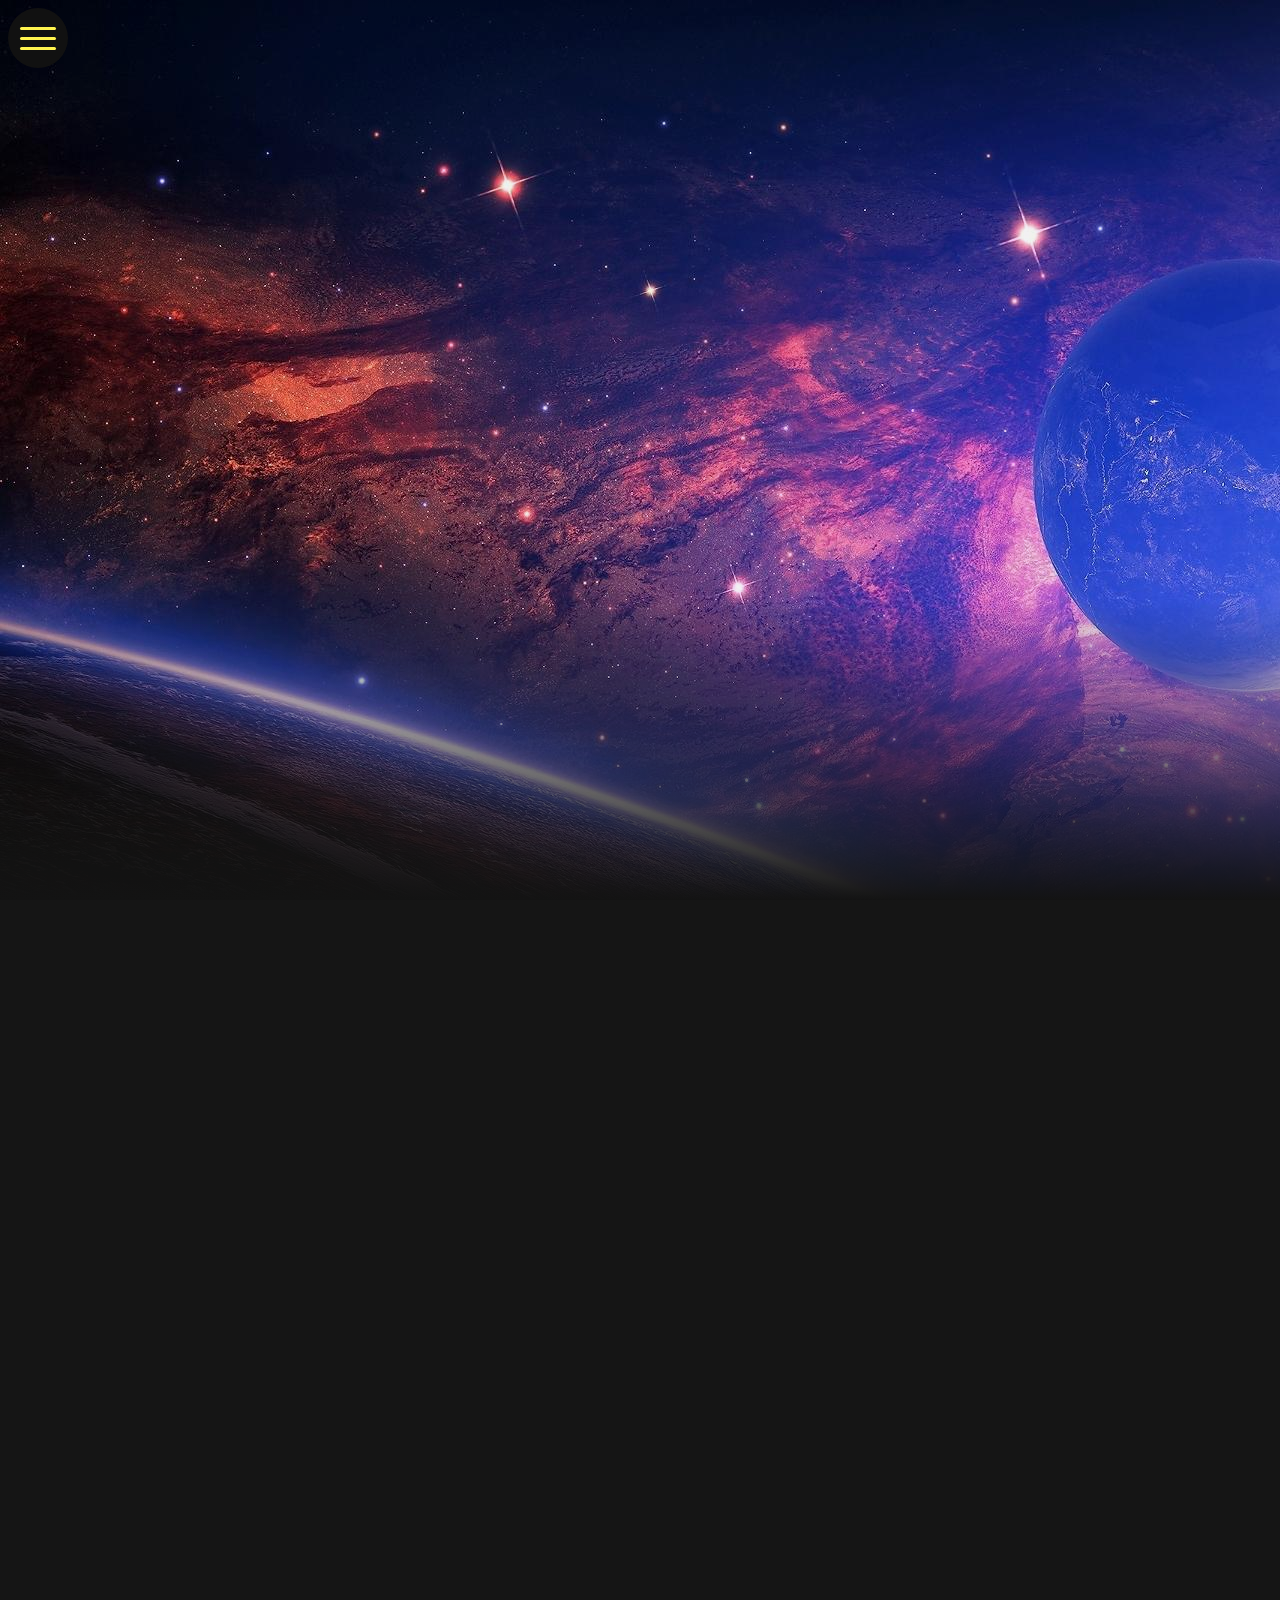
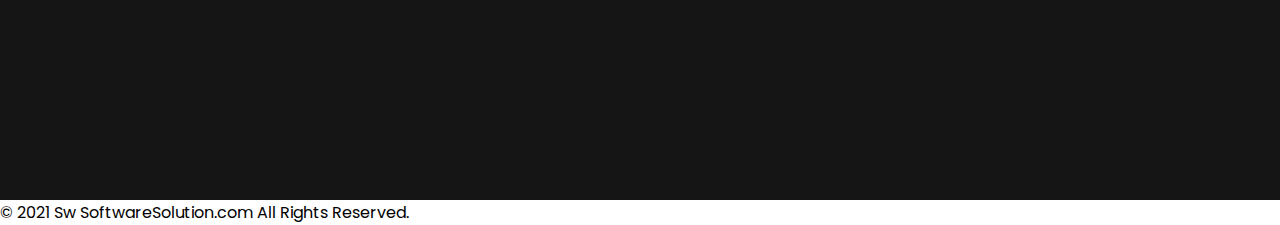
<file: index.html>
<!DOCTYPE html>
<html lang="en">
<head>
    <meta charset="UTF-8">
    <meta name="viewport" content="width=device-width, initial-scale=1.0">
    <meta http-equiv="X-UA-Compatible" content="ie=edge">
    <title>Solomon SoftwareSolution</title>
    <link rel="stylesheet" href="css/style.css">
</head>
<body>
    <header>
        <nav>
                <div class="menu-wrap">
                    <input type="checkbox" class="toggler">
                    <div class="hamburger">
                        <div></div>
                    </div>
                    <div class="menu">
                        <div>
                            <div>
                                <ul>
                                    <li><a href="index.html">Home</a></li>
                                    <li><a href="Store.html">Store</a></li>
                                    <li><a href="contact us.html">Contact Us</a></li>
                                </ul>
                            </div>
                        </div>
                    </div>
                </div>
        </nav>
        <img src="img/beautiful-space-wallpapers-2.jpg" data-speed="-0.2" alt="">
    </header>

    <section>
        <div class="shadow"></div>

        <div class="container">
            <div class="content opacity">
                <h3 class="title">
                    About
                    <div class="border"></div>
                </h3>
                <p class="text">This website give you apps that are need for ur daily life by giving the best apps
                    possible.
                This website is created by solomon</p>
            </div>
            </div>
        </div>
    </section>
    
    <script src="js/index.js"></script>
</body>
<p>&copy 2021 Sw SoftwareSolution.com All Rights Reserved.</p>
</html>
</file>
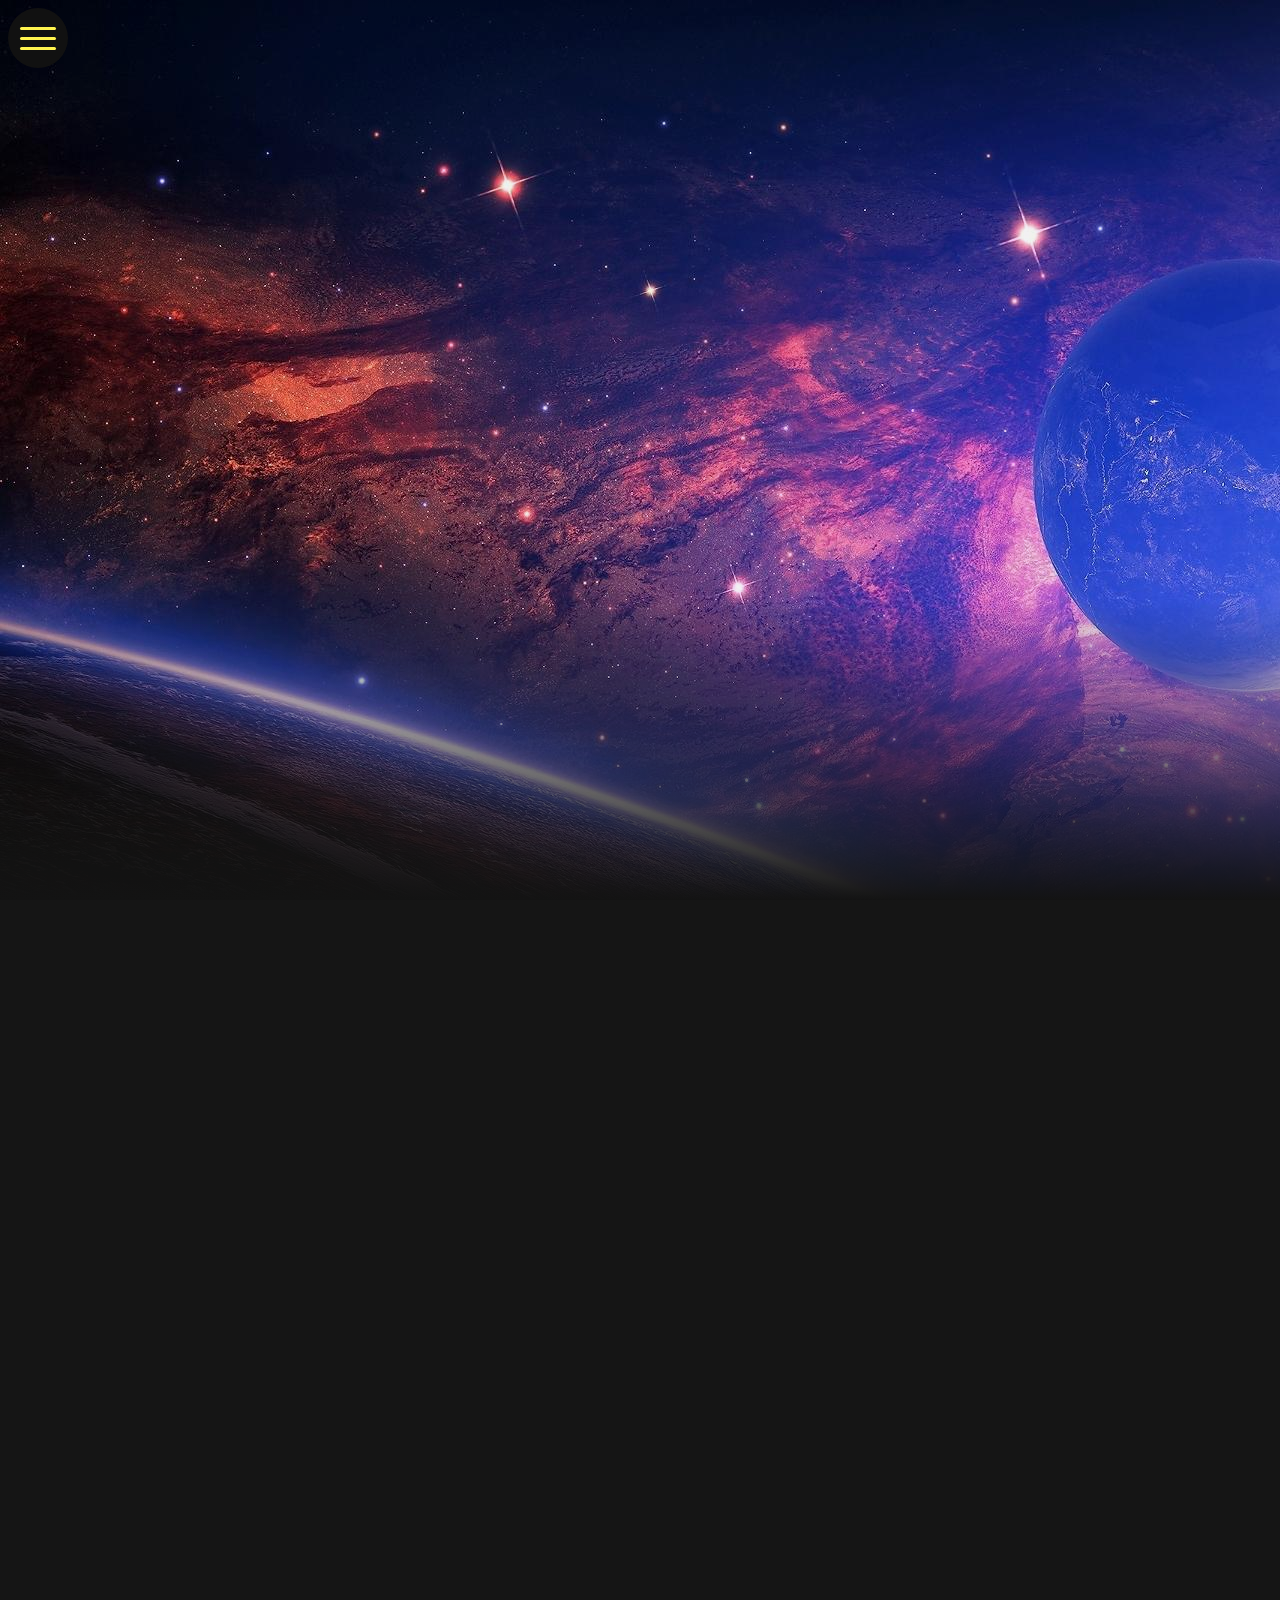
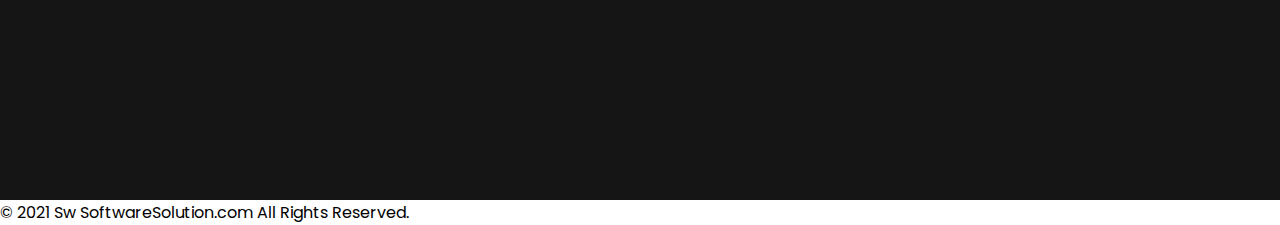
<file: Store.html>
<!DOCTYPE html>
<html lang="en">
<head>
    <meta charset="UTF-8">
    <meta name="viewport" content="width=device-width, initial-scale=1.0">
    <meta http-equiv="X-UA-Compatible" content="ie=edge">
    <title>Solomon SoftwareSolution</title>
    <link rel="stylesheet" href="css/style.css">
</head>
<body>
    <header>
        <nav>
                <div class="menu-wrap">
                    <input type="checkbox" class="toggler">
                    <div class="hamburger">
                        <div></div>
                    </div>
                    <div class="menu">
                        <div>
                            <div>
                                <ul>
                                    <li><a href="index.html">Home</a></li>
                                    <li><a href="Store.html">Store</a></li>
                                    <li><a href="contact us.html">Contact Us</a></li>
                                </ul>
                            </div>
                        </div>
                    </div>
                </div>
        </nav>
        <img src="img/beautiful-space-wallpapers-2.jpg" data-speed="-0.2" alt="">
    </header>

    <section>
        <div class="shadow"></div>

        <div class="container">
            <div class="content opacity">
                <h3 class="title">
                    Our app
                    <div class="border"></div>
                </h3>
                <h4>Ethio Bookstore</h4>
                <p>This app gives All EthioBooks From Grade9upto12 and other Ethiopian books.</p>
                <a href="data/Ethiobookstore.apk">Download app </a>
                <h5>MoonLight</h5>
                <p>This app help us to turnOn or turnOff flashlight with single button.</p>
            <a href="data/moonlight.apk">Download app</a>
                <style>
                    h5{
                        font-size: 20px;
                    }
                </style>
            </div>
            </div>
        </div>
    </section>
    
    <script src="js/index.js"></script>
</body>
<p>&copy 2021 Sw SoftwareSolution.com All Rights Reserved.</p>
</html>
</file>
<file: css/style.css>
@import url('https://fonts.googleapis.com/css2?family=Poppins:wght@300;400;600&display=swap');

*{
    padding: 0;
    margin: 0;
    box-sizing: border-box;
}

body{
    font-family: 'Poppins', sans-serif;
}

.container{
    max-width: 70rem;
    padding: 0 2rem;
    margin: 0 auto;
}

header{
    width: 100%;
    height: 100vh;
    position: relative;
    overflow: hidden;
}

header:after{
    content: '';
    position: absolute;
    width: 100%;
    height: 100%;
    left: 0;
    top: 0;
    background-color: rgba(0, 0, 0, 0.05);
    z-index: 25;
}

.mountain1{
    position: absolute;
    bottom: -100px;
    width: 1500px;
    right: 0;
    z-index: 19;
}

.person{
    position: absolute;
    width: 650px;
    bottom: -100px;
    left: -70px;
    z-index: 20;
}

.mountain2{
    position: absolute;
    width: 1100px;
    bottom: -100px;
    left: 0;
    z-index: 18;
}

.mountain3{
    position: absolute;
    width: 900px;
    bottom: 150px;
    right: 0;
    z-index: 17;
}

.sky{
    position: absolute;
    width: 2100px;
    bottom: 250px;
    right: 0;
}

nav{
    position: absolute;
    top: 0;
    left: 0;
    width: 100%;
    padding: 1rem 0;
    z-index: 30;
    background: linear-gradient(to bottom, rgba( 0, 0, 0, 0.05), transparent)
}

nav .container{
    display: flex;
    justify-content: space-between;
    align-items: center;
}

.logo{
    color: #fff;
    font-size: 1.1rem;
    text-transform: uppercase;
    font-weight: 600;
    letter-spacing: 2px;
}

.logo span{
    font-weight: 300;
}
.menu-wrap{
	position: fixed;
	top: 0;
	left: 0;
	z-index: 2;
}

.toggler{
	position: absolute;
	top: 0.5rem;
	left: 0.5rem;
	width: 60px;
	height: 60px;
	z-index: 3;
	opacity: 0;
	cursor: pointer;
}
.hamburger{
	position: absolute;
	top: 0.5rem;
	left: 0.5rem;
	width: 60px;
	height: 60px;
	z-index: 2;
	display: flex;
	align-items: center;
	justify-content: center;
	border-radius: 50%;
	background: #111;
}

.hamburger>div{
	position: absolute;
	width: 60%;
	height: 3px;
	border-radius: 1.5px;
	background-color: #fff44f;
	transition: .4s;
}

.hamburger>div:before{
	content: '';
	position: absolute;
	width: 100%;
	height: 3px;
	border-radius: 1.5px;
	background-color: #fff44f;
	top: -10px;
	left: 0;
	transition: .4s;
}

.hamburger>div:after{
	content: '';
	position: absolute;
	width: 100%;
	height: 3px;
	border-radius: 1.5px;
	background-color: #fff44f;
	top: 10px;
	left: 0;
	transition: .4s;
}

.toggler:checked + .hamburger>div{
	transform: rotate(135deg);
}

.toggler:checked:hover + .hamburger>div{
	transform: rotate(225deg);
}

.toggler:checked + .hamburger>div:before, .toggler:checked + .hamburger>div:after{
	top: 0;
	transform: rotate(90deg);
}

.menu{
	position: fixed;
	top: 0;
	left: 0;
	width: 100%;
	height: 100%;
	visibility: hidden;
	transition: .6s;
}

.menu > div{
    position: absolute;
    top: 50%;
    left: 50%;
    transform: translateX(-150%) translateY(-50%);
    width: 1600px;
    height: 1600px;
    border-radius: 50%;
    background-color: rgba(0, 0, 0, 0.9);
    display: flex;
    justify-content: center;
    align-items: center;
    text-align: center;
    transition: .6s;
}

.menu > div > div{
	max-width: 90vw;
	max-height: 100vh;
	opacity: 0;
	transition: .6s;
}

.menu > div > div > ul > li{
	list-style: none;
}

.menu > div > div > ul > li > a{
	text-decoration: none;
	color: #fff;
	font-weight: 550;
	text-transform: uppercase;
	margin: .5rem;
	transition: .3s;
	font-size: 1.2rem;
	display: inline-block;
}

.menu > div > div > ul > li > a:hover{
	color: #fff44f;
}

.toggler:checked ~ .menu{
	visibility: visible;
}

.toggler:checked ~ .menu > div{
	transform: translateX(-50%) translateY(-50%);
}

.toggler:checked ~ .menu > div > div{
	opacity: 1;
}
.bar{
    position: relative;
    width: 1.2rem; 
    height: 3px;
    background-color: #fff;
    border-radius: 2px;
}

.bar:before, .bar:after{
    content: '';
    position: absolute;
    width: 1.55rem;
    height: 3px;
    right: 0;
    background-color: #fff;
    border-radius: 2px;
}

.bar:before{
    transform: translateY(-8px);
}

.bar:after{
    transform: translateY(8px);
}

.big-title{
    color: #fff44f;
	font-family: "Dancing Script", cursive;
	font-size: 4.3rem;
	margin-bottom: 0.8rem;
    z-index: 30;
    line-height: 4rem;
    top: calc(50% - 2rem);
    width: 100%;
    text-align: center;
    font-weight: 600;
    color: #fff;
    position: relative;
}

section{
    width: 100%;
    background-color: #151515;
    position: relative;
}

section .container{
    padding: 3rem;
    display: grid;
    grid-template-columns: repeat(2, 1fr);
    align-items: center;
    justify-content: center;
    min-height: 100vh;
}

section img{
    width: 100%;
}

section .container > *{
    margin: 2rem;
}

.content{
    color: #fff;
    transform: translateY(-50px);
}

.imgContainer{
    transform: translateY(50px);
}

.title{
    font-weight: 600;
    font-size: 1.5rem;
    margin-bottom: 1rem;
    padding-bottom: .5rem;
    position: relative;
}

.border{
    position: absolute;
    width: 0%;
    height: 3px;
    background-color: #fff;
    bottom: 0;
    left: 0;
}

.shadow{
    position: absolute;
    bottom: 100%;
    height: 300px;
    width: 100%;
    left: 0;
    z-index: 20;
    background: linear-gradient(to top, #151515, transparent);
}

.opacity{
    opacity: 0;
}

@media (max-width: 850px){
    section .container{
        grid-template-columns: 1fr;
    }
}

@media(max-width: 600px){
    .big-title{
        font-size: 3rem
    }

    .text{
        font-size: .8rem;
    }

    .title{
        font-size: 1.2rem;
    }
}
</file>
